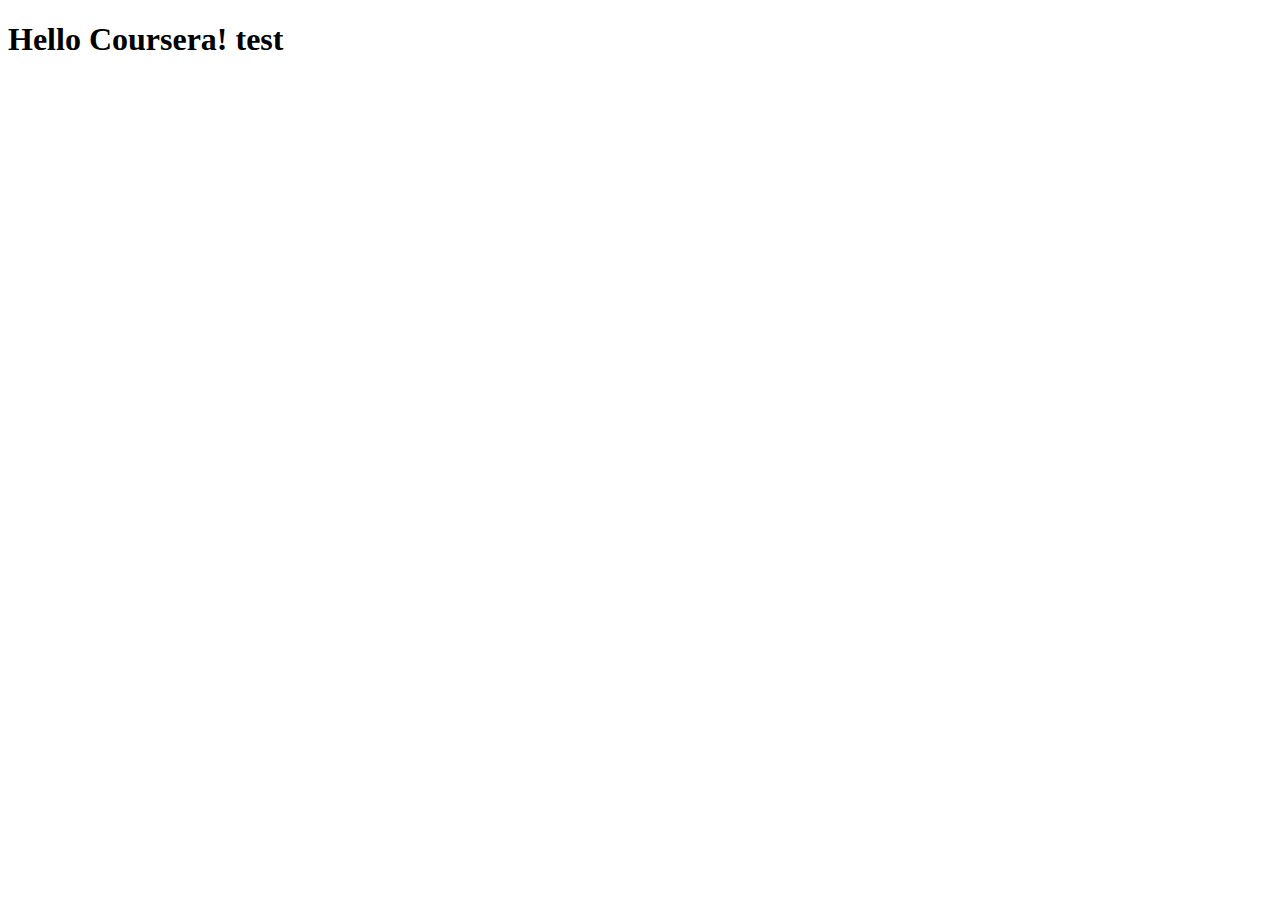
<file: index.html>
<!DOCTYPE html>
<html>
<head>
	<meta charset="utf-8">
	<meta name="viewport" content="width=device-width, initial-scale=1">
	<title></title>
</head>
<body>
	<h1>Hello Coursera! test</h1>
</body>
</html>
</file>
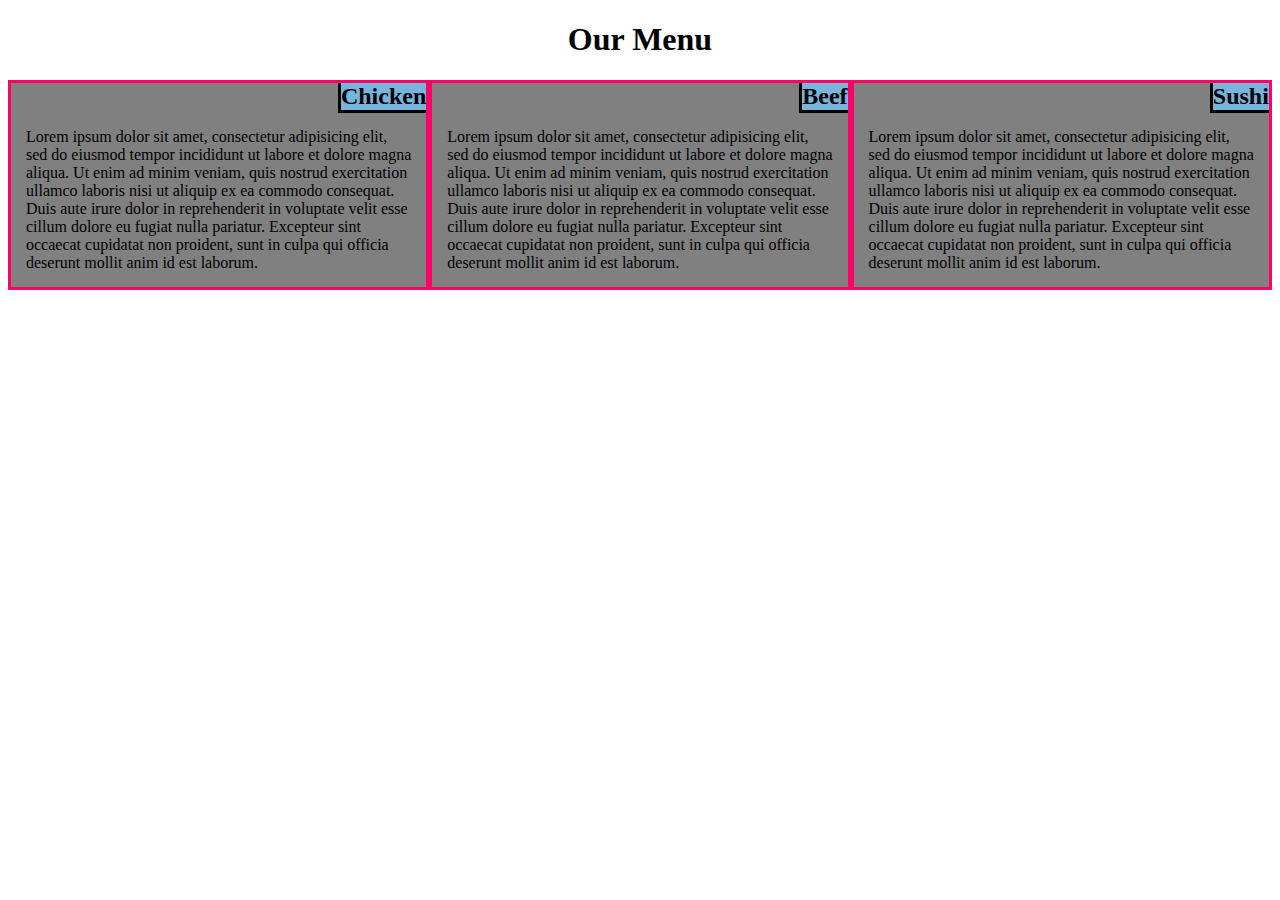
<file: module2/index.html>
<!DOCTYPE html>
<html>
<head>
	<meta charset="utf-8">
	<meta name="viewport" content="width=device-width, initial-scale=1">
	<title>Module 2 Page</title>
	<link rel="stylesheet" href="./css/stylesheet.css">
</head>
<body>
	<header>
		<h1>Our Menu</h1>
	</header>
	<div class="row">
		<div class="col-lg-4 col-md-6 col-sm-12">
			<h2>Chicken</h2>
			<p>
				Lorem ipsum dolor sit amet, consectetur adipisicing elit, sed do eiusmod
				tempor incididunt ut labore et dolore magna aliqua. Ut enim ad minim veniam,
				quis nostrud exercitation ullamco laboris nisi ut aliquip ex ea commodo
				consequat. Duis aute irure dolor in reprehenderit in voluptate velit esse
				cillum dolore eu fugiat nulla pariatur. Excepteur sint occaecat cupidatat non
				proident, sunt in culpa qui officia deserunt mollit anim id est laborum.
			</p>
		</div>
		<div class="col-lg-4 col-md-6 col-sm-12">
			<h2>Beef</h2>
			<p>
				Lorem ipsum dolor sit amet, consectetur adipisicing elit, sed do eiusmod
				tempor incididunt ut labore et dolore magna aliqua. Ut enim ad minim veniam,
				quis nostrud exercitation ullamco laboris nisi ut aliquip ex ea commodo
				consequat. Duis aute irure dolor in reprehenderit in voluptate velit esse
				cillum dolore eu fugiat nulla pariatur. Excepteur sint occaecat cupidatat non
				proident, sunt in culpa qui officia deserunt mollit anim id est laborum.
			</p>
		</div>
		<div class="col-lg-4 col-md-12 col-sm-12">
			<h2>Sushi</h2>
			<p>
				Lorem ipsum dolor sit amet, consectetur adipisicing elit, sed do eiusmod
				tempor incididunt ut labore et dolore magna aliqua. Ut enim ad minim veniam,
				quis nostrud exercitation ullamco laboris nisi ut aliquip ex ea commodo
				consequat. Duis aute irure dolor in reprehenderit in voluptate velit esse
				cillum dolore eu fugiat nulla pariatur. Excepteur sint occaecat cupidatat non
				proident, sunt in culpa qui officia deserunt mollit anim id est laborum.
			</p>
		</div>
	</div>
</body>
</html>
</file>
<file: module2/css/stylesheet.css>
* {
    box-sizing: border-box;
  }

.row {
   /* position: relative;*/
   overflow: hidden;
   /*margin-bottom: 15px;*/
   justify-content: space-between;
 }

.row > div {
   position: relative;
   background-color: gray;
   /*margin: 15px;*/
}

h1{
    text-align: center;
}

h2 {
    position: absolute;
    top: 0;
    right: 0;
    margin: 0;

    border-bottom: 3px solid #000000;
    border-left: 3px solid #000000;
    /*padding-inline: 20px;*/
    text-align: center;
    background-color: #77b5dc;
}

p{
    padding-top: 30px;
    margin: 15px;
}
  
/********** for desktop versions **********/
@media (min-width: 992px) {
    .col-lg-1, .col-lg-2, .col-lg-3, .col-lg-4, .col-lg-5, .col-lg-6, .col-lg-7, .col-lg-8, .col-lg-9, .col-lg-10, .col-lg-11, .col-lg-12 {
      float: left;
      border:3px solid #ff0166;
    }
    .col-lg-1 {
      width: 8.33%;
    }
    .col-lg-2 {
      width: 16.66%;
    }
    .col-lg-3 {
      width: 25%;
    }
    .col-lg-4 {
      width: 33.33%;
    }
    .col-lg-5 {
      width: 41.66%;
    }
    .col-lg-6 {
      width: 50%;
    }
    .col-lg-7 {
      width: 58.33%;
    }
    .col-lg-8 {
      width: 66.66%;
    }
    .col-lg-9 {
      width: 74.99%;
    }
    .col-lg-10 {
      width: 83.33%;
    }
    .col-lg-11 {
      width: 91.66%;
    }
    .col-lg-12 {
      width: 100%;
    }
  }
  
  /********** for tablet versions **********/
  @media (min-width: 768px) and (max-width: 991px) {
    .col-md-1, .col-md-2, .col-md-3, .col-md-4, .col-md-5, .col-md-6, .col-md-7, .col-md-8, .col-md-9, .col-md-10, .col-md-11, .col-md-12 {
      float: left;
      border: 3px solid green;
    }
    .col-md-1 {
      width: 8.33%;
    }
    .col-md-2 {
      width: 16.66%;
    }
    .col-md-3 {
      width: 25%;
    }
    .col-md-4 {
      width: 33.33%;
    }
    .col-md-5 {
      width: 41.66%;
    }
    .col-md-6 {
      width: 50%;
    }
    .col-md-7 {
      width: 58.33%;
    }
    .col-md-8 {
      width: 66.66%;
    }
    .col-md-9 {
      width: 74.99%;
    }
    .col-md-10 {
      width: 83.33%;
    }
    .col-md-11 {
      width: 91.66%;
    }
    .col-md-12 {
      width: 100%;
    }
  }
  

  /********** for mobile versions **********/
  @media (max-width: 767px) {
    .col-sm-1, .col-sm-2, .col-sm-3, .col-sm-4, .col-sm-5, .col-sm-6, .col-sm-7, .col-sm-8, .col-sm-9, .col-sm-10, .col-sm-11, .col-sm-12 {
      float: left;
      border: 3px solid green;
    }
    .col-sm-1 {
      width: 8.33%;
    }
    .col-sm-2 {
      width: 16.66%;
    }
    .col-sm-3 {
      width: 25%;
    }
    .col-sm-4 {
      width: 33.33%;
    }
    .col-sm-5 {
      width: 41.66%;
    }
    .col-sm-6 {
      width: 50%;
    }
    .col-sm-7 {
      width: 58.33%;
    }
    .col-sm-8 {
      width: 66.66%;
    }
    .col-sm-9 {
      width: 74.99%;
    }
    .col-sm-10 {
      width: 83.33%;
    }
    .col-sm-11 {
      width: 91.66%;
    }
    .col-sm-12 {
      width: 100%;
    }
  }
</file>
